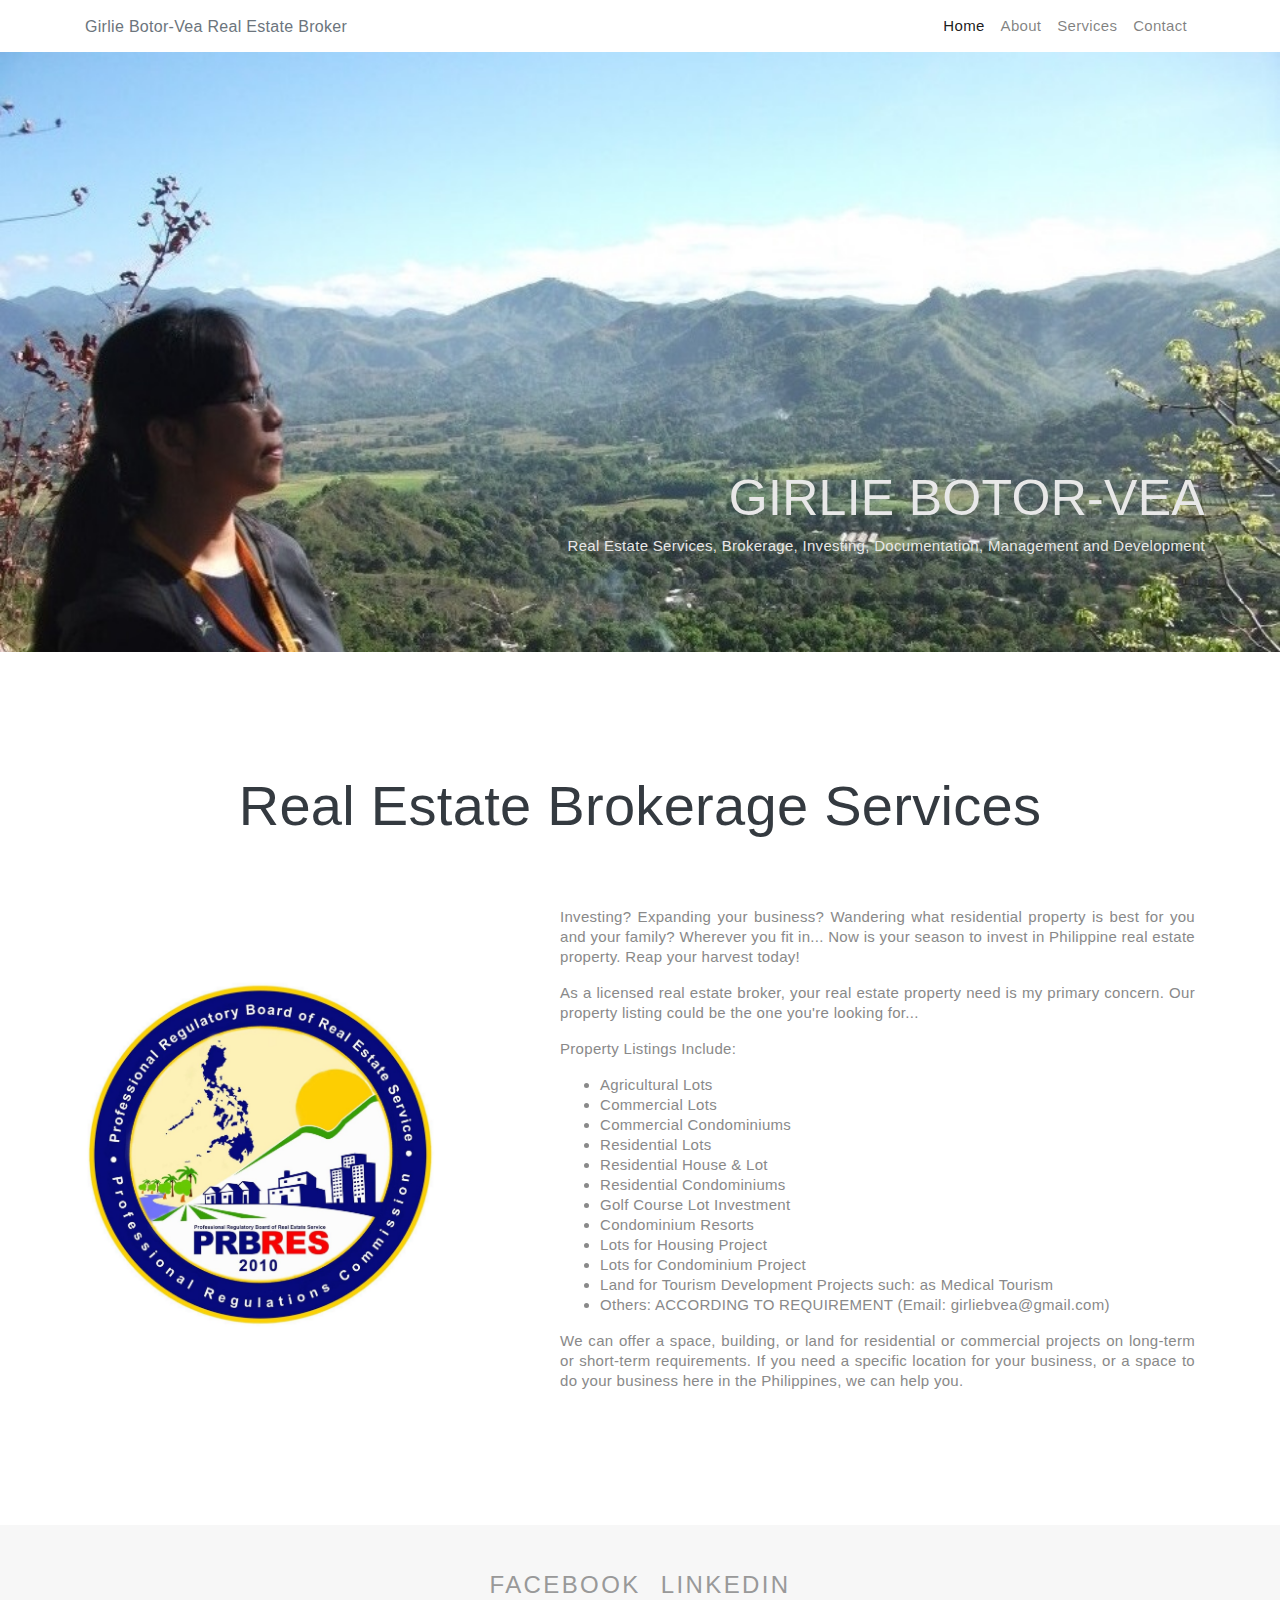
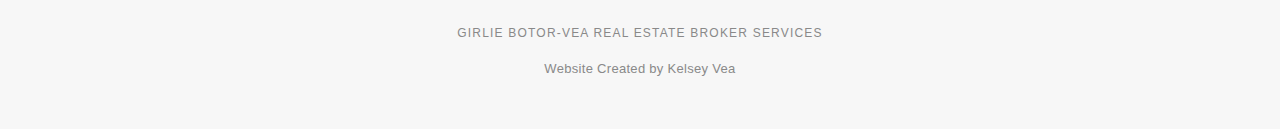
<file: index.html>
<!doctype html>
<html lang="en">
<head>
    <meta charset="utf-8">
    <meta name="viewport" content="width=device-width, initial-scale=1, shrink-to-fit=no">
    <link href="favicon.jpg" rel="icon">
    <link rel="stylesheet" href="https://cdn.jsdelivr.net/npm/bootstrap@4.3.1/dist/css/bootstrap.min.css" integrity="sha384-ggOyR0iXCbMQv3Xipma34MD+dH/1fQ784/j6cY/iJTQUOhcWr7x9JvoRxT2MZw1T" crossorigin="anonymous">
    <link rel="stylesheet" href="style.css">

    <script src="https://code.jquery.com/jquery-3.2.1.slim.min.js" integrity="sha384-KJ3o2DKtIkvYIK3UENzmM7KCkRr/rE9/Qpg6aAZGJwFDMVNA/GpGFF93hXpG5KkN" crossorigin="anonymous"></script>
    <script src="https://cdnjs.cloudflare.com/ajax/libs/popper.js/1.12.9/umd/popper.min.js" integrity="sha384-ApNbgh9B+Y1QKtv3Rn7W3mgPxhU9K/ScQsAP7hUibX39j7fakFPskvXusvfa0b4Q" crossorigin="anonymous"></script>
    <script src="https://maxcdn.bootstrapcdn.com/bootstrap/4.0.0/js/bootstrap.min.js" integrity="sha384-JZR6Spejh4U02d8jOt6vLEHfe/JQGiRRSQQxSfFWpi1MquVdAyjUar5+76PVCmYl" crossorigin="anonymous"></script>


    <title> Girlie Botor-Vea Real Estate Broker</title>


</head>
</head>

<body>

    <nav class="navbar navbar-expand-sm sticky-top navbar-light bg-white">
        <div class="container">
            <a class="navbar-brand" href="#"><small class="text-muted">Girlie Botor-Vea Real Estate Broker</small></a>
            <button class="navbar-toggler navbar-toggler-right" type="button" data-toggle="collapse" data-target="#navbar1">
                <span class="navbar-toggler-icon"></span>
            </button>
            <div class="collapse navbar-collapse" id="navbar1">
                <ul class="navbar-nav ml-auto">
                    <li class="nav-item active">
                    <a class="nav-link" href="#">Home</a>
                    </li>
                </ul>
                <ul class="navbar-nav ml-right">
                    <li class="nav-item">
                    <a class="nav-link" href="about.html">About</a>
                    </li>
                </ul>
                <ul class="navbar-nav ml-right">
                    <li class="nav-item">
                    <a class="nav-link" href="services.html">Services</a>
                    </li>
                </ul>
                <ul class="navbar-nav ml-right">
                    <li class="nav-item">
                    <a class="nav-link" href="contact.html">Contact</a>
                    </li>
                </ul>
            </div>
        </div>
    </nav>



<div class="homecover">
    <div class="row"> 
      <div class="col-lg-12"> 
        <img src="homecover.jpg" alt="test" class="img-fluid w-100"> 
        <div class="text-block">
            <h1>GIRLIE BOTOR-VEA</h1>
            <p>Real Estate Services, Brokerage, Investing, Documentation, Management and Development</p>

        </div>
      </div> 
    </div>  
</div> 


<br><br>
<br><br>
<br><br>


<div class="container h-100">
    <div class="d-flex flex-row justify-content-center h-100">
        <h1 class="display-4 text-dark">Real Estate Brokerage Services</h1>
  
      </div>
    </div> 

<br><br><br>

<div class="col-md-12">

    <div id="about" class="paddsection">
        <div class="container">
          <div class="row justify-content-between">
  
            <div class="col-lg-4">
              <br><br><br>
              <div class="div-img-bg">
                <div class="about-img position-relative">
                  <img src="favicon.jpg" class="img-fluid" alt="test">
                </div>
              </div>
            </div>
  
            <div class="col-lg-7">
              <div class="homedescription">
  
                <p class="text-justify">Investing?
                    Expanding your business? Wandering what residential property is best for you and your family?
                    Wherever you fit in... Now is your season to invest in Philippine real estate property. Reap your harvest today! </p>
                <p class="text-justify">As a licensed real estate broker, your real estate property need is my primary concern. Our property listing could be the one you're looking for...</p>
                <p class="text-justify">
                    Property Listings Include:</p>
                <p class="text-justify">
                    <ul>
                        <li>Agricultural Lots</li>
                        <li>Commercial Lots</li>
                        <li>Commercial Condominiums</li>
                        <li>Residential Lots</li>
                        <li>Residential House & Lot</li>
                        <li>Residential Condominiums</li>
                        <li>Golf Course Lot Investment</li>
                        <li>Condominium Resorts</li>
                        <li>Lots for Housing Project</li>
                        <li>Lots for Condominium Project</li>
                        <li>Land for Tourism Development Projects such: as Medical Tourism</li>
                        <li>Others: ACCORDING TO REQUIREMENT (Email: girliebvea@gmail.com)</li>
                    </ul>
                </p>
                <p class="text-justify">
                    We can offer a space, building, or land for residential or commercial projects on long-term or short-term requirements.
                    If you need a specific location for your business, or a space to do your business here in the Philippines, we can help you. 
                </p>



              </div>
  
            </div>
          </div>
        </div>
      </div>



</div>

<div class="d-flex">
    <img src="overlayhomecover.jpg" alt="test" style="width:100%;">

  </div>


  

<div id="footer" class="text-center">
    <div class="container">
      <div class="socials-media text-center">

        <ul class="list-unstyled">
          <li><a href="https://www.facebook.com/girliebotorvea.REALEstateBroker"><i class="fab fa-facebook-f"></i>Facebook</a></li>
          <li><a href="https://ph.linkedin.com/in/girlie-botor-vea-2839309b"><i class="fab fa-linkedin-in"></i>Linkedin</a></li>
        </ul>

      </div>
      <p>Girlie Botor-Vea Real Estate Broker Services</p>
      <div class="credits">
       Website Created by Kelsey Vea
      </div>

    </div>
  </div>




</body>
</html>
</file>
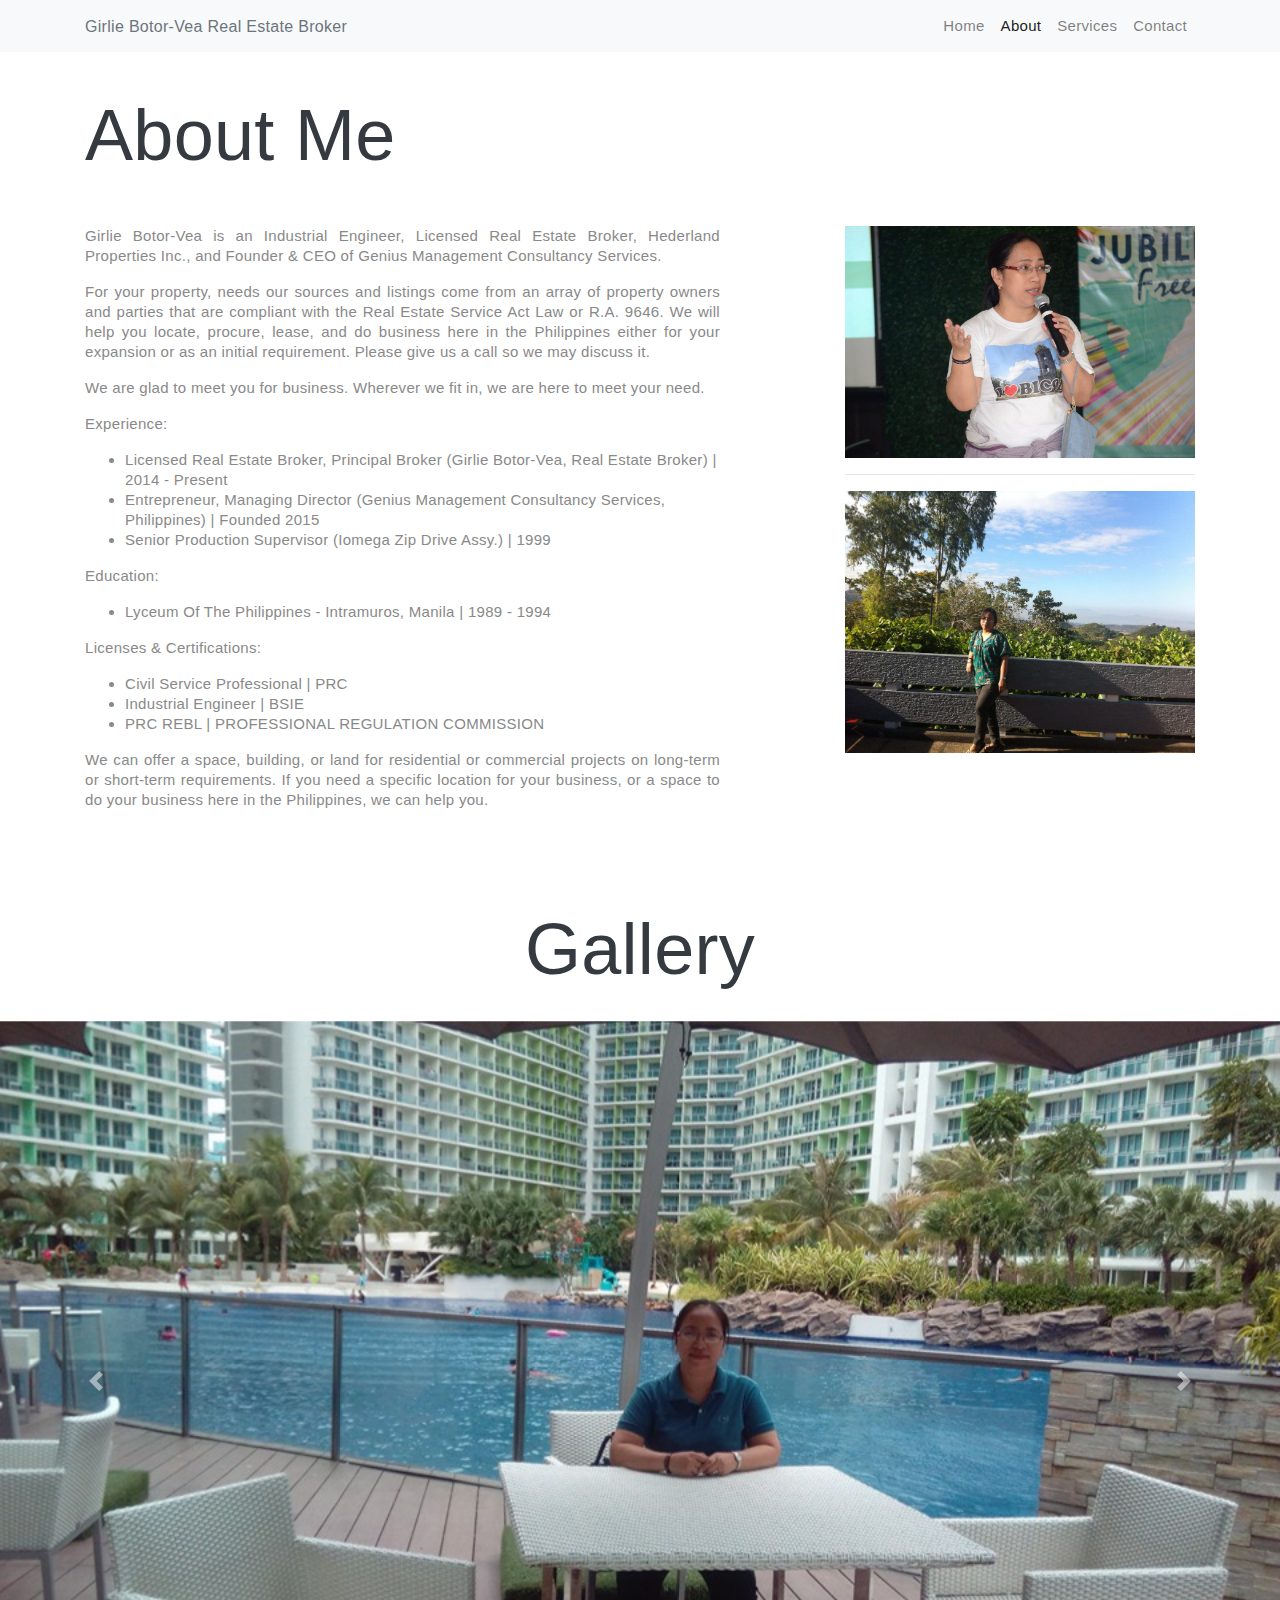
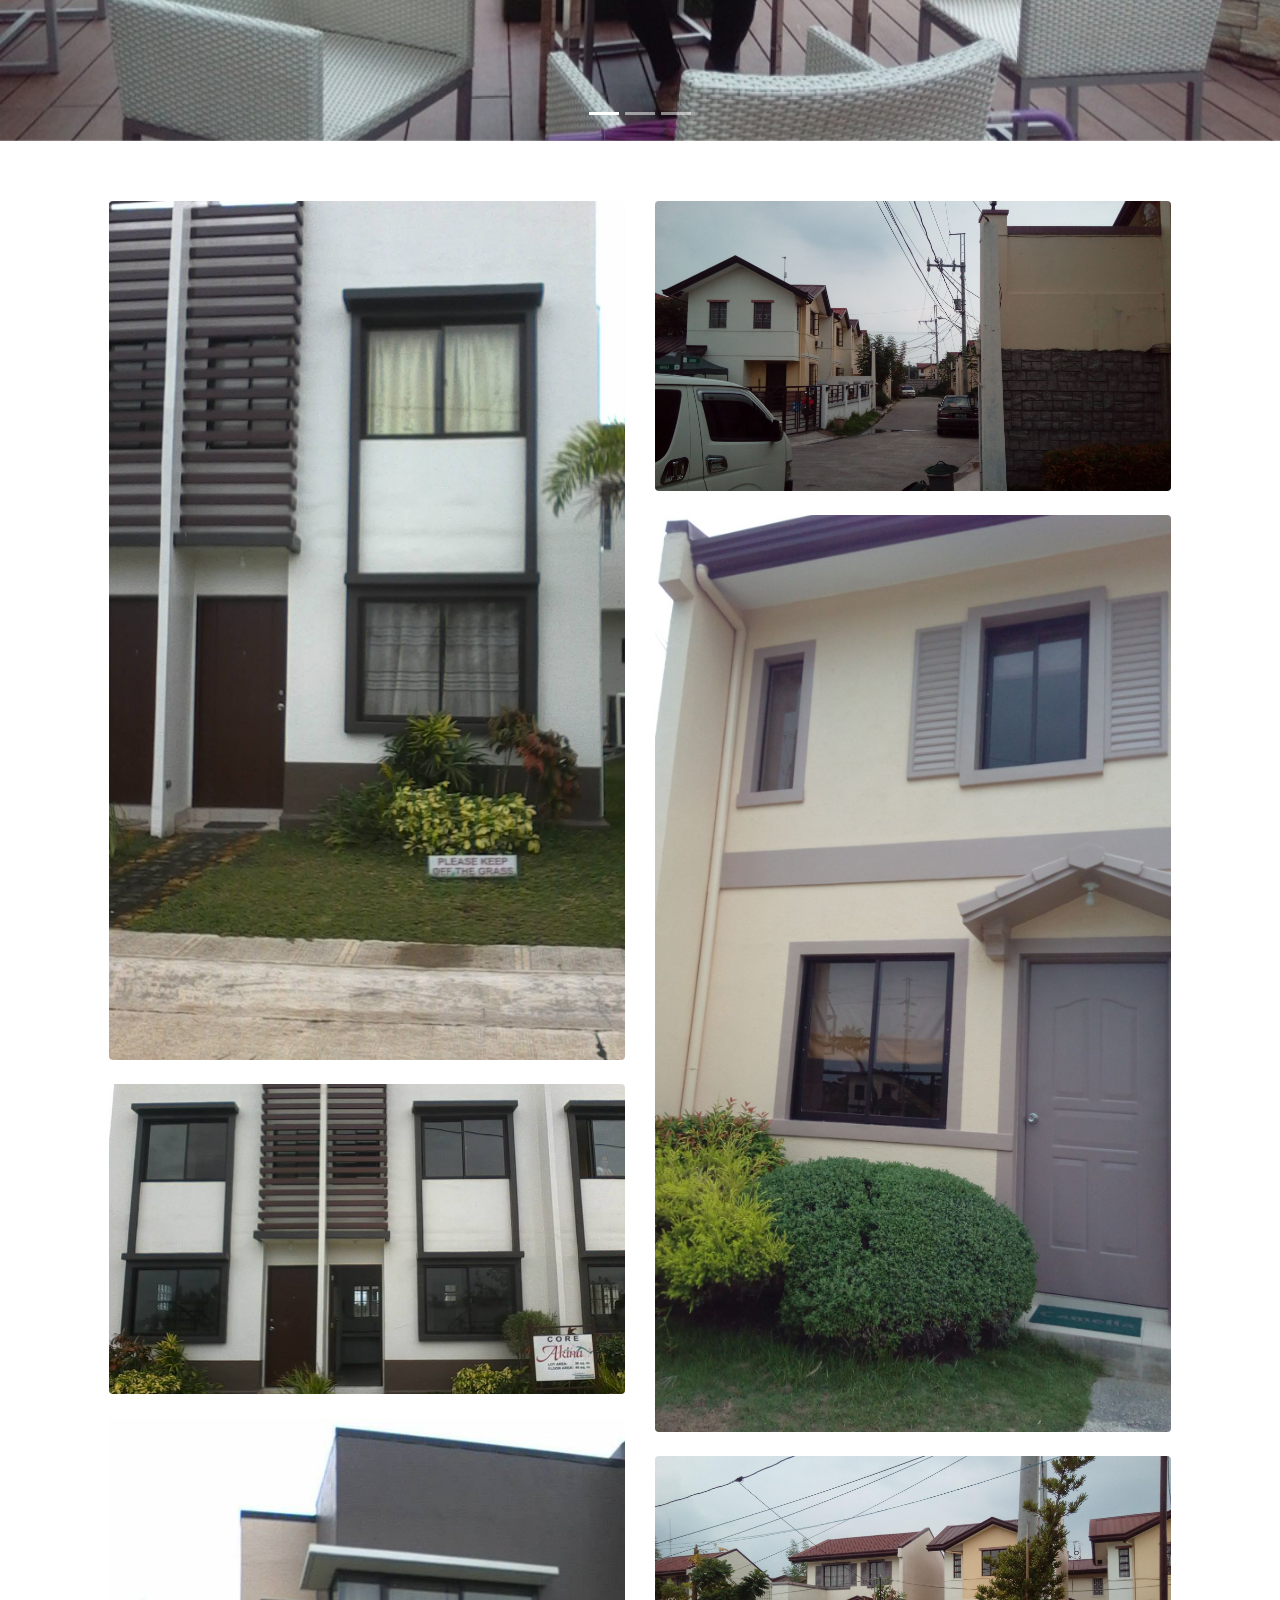
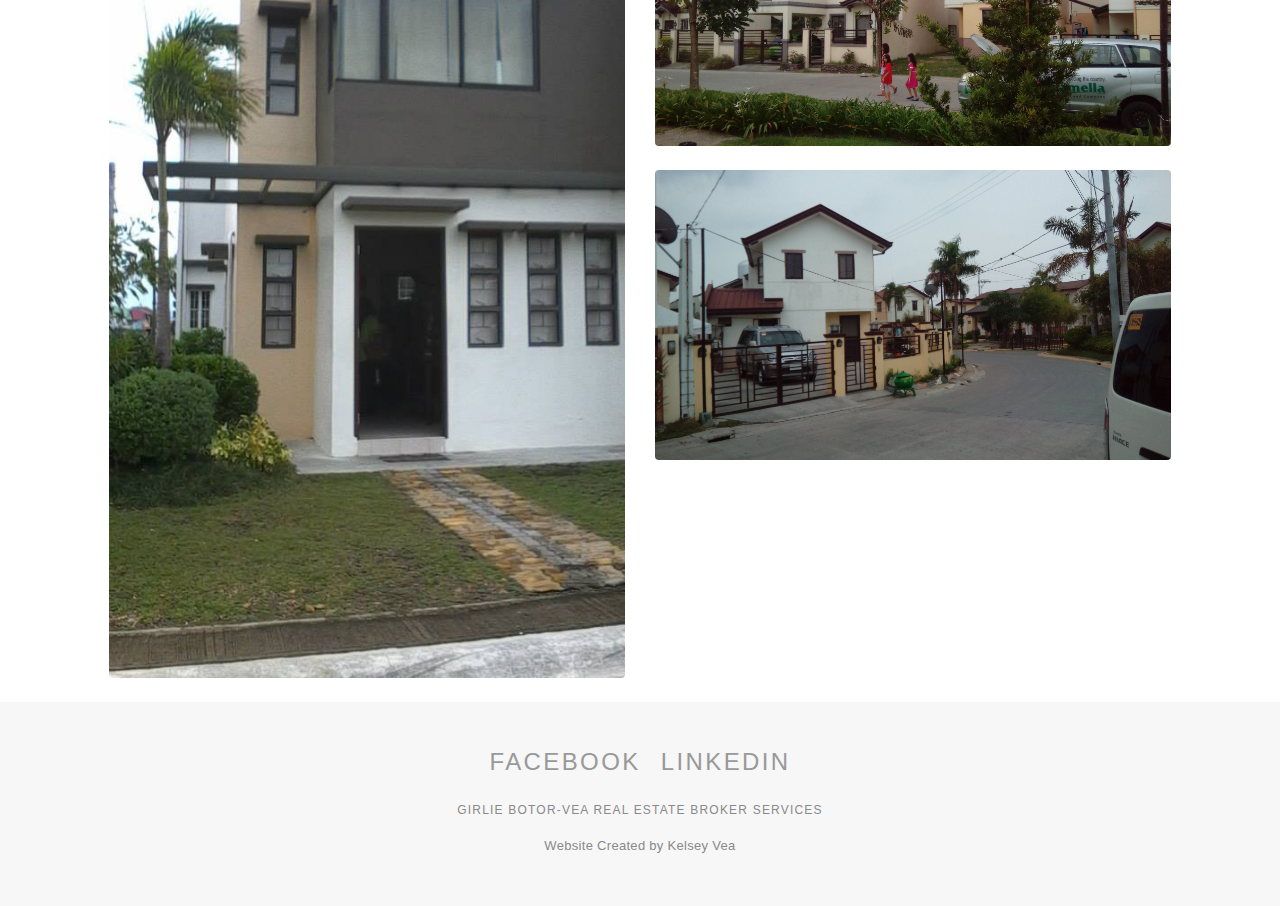
<file: about.html>
<!doctype html>
<html lang="en">
<head>
    <meta charset="utf-8">
    <meta name="viewport" content="width=device-width, initial-scale=1, shrink-to-fit=no">
    <link href="favicon.jpg" rel="icon">
    <link rel="stylesheet" href="https://cdn.jsdelivr.net/npm/bootstrap@4.3.1/dist/css/bootstrap.min.css" integrity="sha384-ggOyR0iXCbMQv3Xipma34MD+dH/1fQ784/j6cY/iJTQUOhcWr7x9JvoRxT2MZw1T" crossorigin="anonymous">
    <link rel="stylesheet" href="style.css">

    <script src="https://code.jquery.com/jquery-3.2.1.slim.min.js" integrity="sha384-KJ3o2DKtIkvYIK3UENzmM7KCkRr/rE9/Qpg6aAZGJwFDMVNA/GpGFF93hXpG5KkN" crossorigin="anonymous"></script>
<script src="https://cdnjs.cloudflare.com/ajax/libs/popper.js/1.12.9/umd/popper.min.js" integrity="sha384-ApNbgh9B+Y1QKtv3Rn7W3mgPxhU9K/ScQsAP7hUibX39j7fakFPskvXusvfa0b4Q" crossorigin="anonymous"></script>
<script src="https://maxcdn.bootstrapcdn.com/bootstrap/4.0.0/js/bootstrap.min.js" integrity="sha384-JZR6Spejh4U02d8jOt6vLEHfe/JQGiRRSQQxSfFWpi1MquVdAyjUar5+76PVCmYl" crossorigin="anonymous"></script>

    <title> Girlie Botor-Vea Real Estate Broker</title>


</head>
</head>

<body>

    <nav class="navbar navbar-expand-sm sticky-top navbar-light bg-light">
        <div class="container">
            <a class="navbar-brand" href="#"><small class="text-muted">Girlie Botor-Vea Real Estate Broker</small></a>
            <button class="navbar-toggler navbar-toggler-right" type="button" data-toggle="collapse" data-target="#navbar1">
                <span class="navbar-toggler-icon"></span>
            </button>
            <div class="collapse navbar-collapse" id="navbar1">
                <ul class="navbar-nav ml-auto">
                    <li class="nav-item">
                    <a class="nav-link" href="index.html">Home</a>
                    </li>
                </ul>
                <ul class="navbar-nav ml-right">
                    <li class="nav-item active">
                    <a class="nav-link" href="#">About</a>
                    </li>
                </ul>
                <ul class="navbar-nav ml-right">
                    <li class="nav-item">
                    <a class="nav-link" href="services.html">Services</a>
                    </li>
                </ul>
                <ul class="navbar-nav ml-right">
                    <li class="nav-item">
                    <a class="nav-link" href="contact.html">Contact</a>
                    </li>
                </ul>
            </div>
        </div>
    </nav>





<br><br>


<div class="container h-100">
  <div class="d-flex flex-column justify-content-center h-100">
      <h1 class="display-3 text-dark">About Me</h1>

    </div>
  </div> 

  

<br><br>

<div class="col-md-12">

    <div id="about" class="paddsection">
        <div class="container">
          <div class="row justify-content-between">
  
            
  
            <div class="col-lg-7">
              <div class="about-descr">
                <p class="text-justify">Girlie Botor-Vea is an Industrial Engineer, Licensed Real Estate Broker, Hederland Properties Inc., and Founder & CEO of Genius Management Consultancy Services.</p>  
                <p class="text-justify">For your property, needs our sources and listings come from an array of property owners and parties that are compliant with the Real Estate Service Act Law or R.A. 9646.
                  We will help you locate, procure, lease, and do business here in the Philippines either for your expansion or as an initial requirement. Please give us a call so we may discuss it. </p>
                <p class="text-justify">We are glad to meet you for business. Wherever we fit in, we are here to meet your need. </p>
                <p class="text-justify">
                    Experience:</p>
                <p class="text-justify">
                    <ul>
                        <li>Licensed Real Estate Broker, Principal Broker (Girlie Botor-Vea, Real Estate Broker) | 2014 - Present</li>
                        <li>Entrepreneur, Managing Director (Genius Management Consultancy Services, Philippines) | Founded 2015</li>
                        <li>Senior Production Supervisor (Iomega Zip Drive Assy.) | 1999</li>
                        
                    </ul>
                <p class="text-justify">
                      Education:</p>
                    <ul>
                        <li>Lyceum Of The Philippines - Intramuros, Manila | 1989 - 1994</li>
                    </ul>

                <p class="text-justify">
                      Licenses & Certifications:</p>
                    <ul>
                        <li>Civil Service Professional | PRC</li>
                        <li>Industrial Engineer | BSIE</li>
                        <li>PRC REBL | PROFESSIONAL REGULATION COMMISSION</li>
                    </ul>    

                <p class="text-justify">
                    We can offer a space, building, or land for residential or commercial projects on long-term or short-term requirements.
                    If you need a specific location for your business, or a space to do your business here in the Philippines, we can help you. 
                </p>



              </div>
  
            </div>


            <div class="col-lg-4">
              <div class="div-img-bg">
                <div class="about-img position-flex">
                  <img src="aboutgirlie.jpg" class="img-fluid" alt="test">
                  <hr>
                  <img src="aboutgirlie2.jpg" class="img-fluid" alt="test">
                </div>
              </div>
            </div>


          </div>
        </div>
      </div>



</div>



<br><br><br><br>

<div class="container h-100">
  <div class="d-flex flex-row justify-content-center h-100">
      <h1 class="display-3 text-dark">Gallery</h1>

    </div>
  </div> 

<br>


<div id="carouselExampleIndicators" class="carousel slide" data-ride="carousel">
  <ol class="carousel-indicators">
    <li data-target="#carouselExampleIndicators" data-slide-to="0" class="active"></li>
    <li data-target="#carouselExampleIndicators" data-slide-to="1"></li>
    <li data-target="#carouselExampleIndicators" data-slide-to="2"></li>
  </ol>
  <div class="carousel-inner">
    <div class="carousel-item active">
      <img class="d-block w-100" src="imagegallery.jpg" alt="First slide">
    </div>
    <div class="carousel-item">
      <img class="d-block w-100" src="licenseproof.jpg" alt="Second slide">
    </div>
    <div class="carousel-item">
      <img class="d-block w-100" src="imagegallery2.jpg" alt="Third slide">
    </div>
  </div>
  <a class="carousel-control-prev" href="#carouselExampleIndicators" role="button" data-slide="prev">
    <span class="carousel-control-prev-icon" aria-hidden="true"></span>
    <span class="sr-only">Previous</span>
  </a>
  <a class="carousel-control-next" href="#carouselExampleIndicators" role="button" data-slide="next">
    <span class="carousel-control-next-icon" aria-hidden="true"></span>
    <span class="sr-only">Next</span>
  </a>
</div>

<br><br><br>

<div class="row justify-content-md-center">
  <div class="col-lg-5">
    <img
      src="g1.jpg"
      class="w-100 shadow-1-strong rounded mb-4"
    />

    <img
      src="g2.jpg"
      class="w-100 shadow-1-strong rounded mb-4"
    />

    <img
      src="g3.jpg"
      class="w-100 shadow-1-strong rounded mb-4"
    />

  </div>

  <div class="col-lg-5">
    <img
      src="g4.jpg"
      class="w-100 shadow-1-strong rounded mb-4"
    />

    <img
      src="g6.jpg"
      class="w-100 shadow-1-strong rounded mb-4"
    />

    <img
      src="g5.jpg"
      class="w-100 shadow-1-strong rounded mb-4"
    />

    <img
      src="g8.jpg"
      class="w-100 shadow-1-strong rounded mb-4"
    />

  </div>
  
</div>
  

<div id="footer" class="text-center">
    <div class="container">
      <div class="socials-media text-center">

        <ul class="list-unstyled">
          <li><a href="https://www.facebook.com/girliebotorvea.REALEstateBroker"><i class="fab fa-facebook-f"></i>Facebook</a></li>
          <li><a href="https://ph.linkedin.com/in/girlie-botor-vea-2839309b"><i class="fab fa-linkedin-in"></i>Linkedin</a></li>
        </ul>

      </div>
      <p>Girlie Botor-Vea Real Estate Broker Services</p>
      <div class="credits">
       Website Created by Kelsey Vea
      </div>

    </div>
  </div>




</body>
</html>
</file>
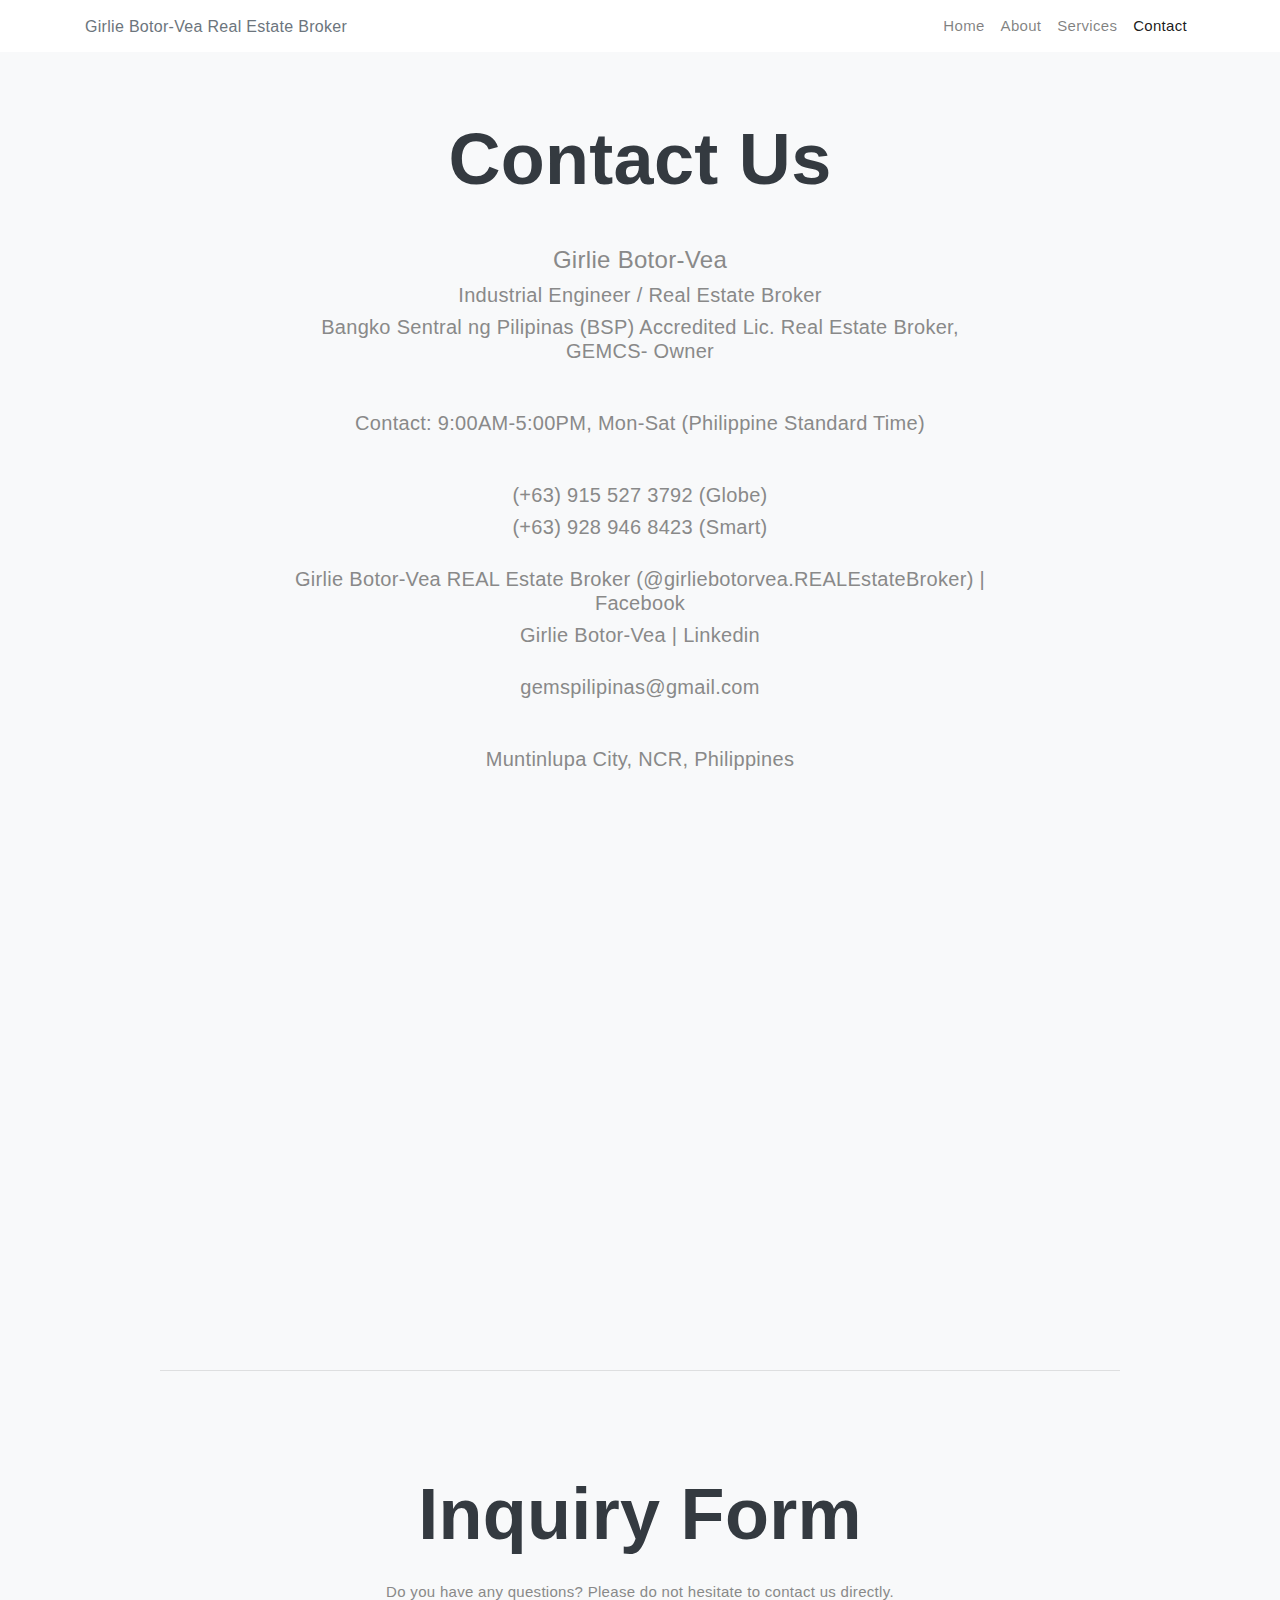
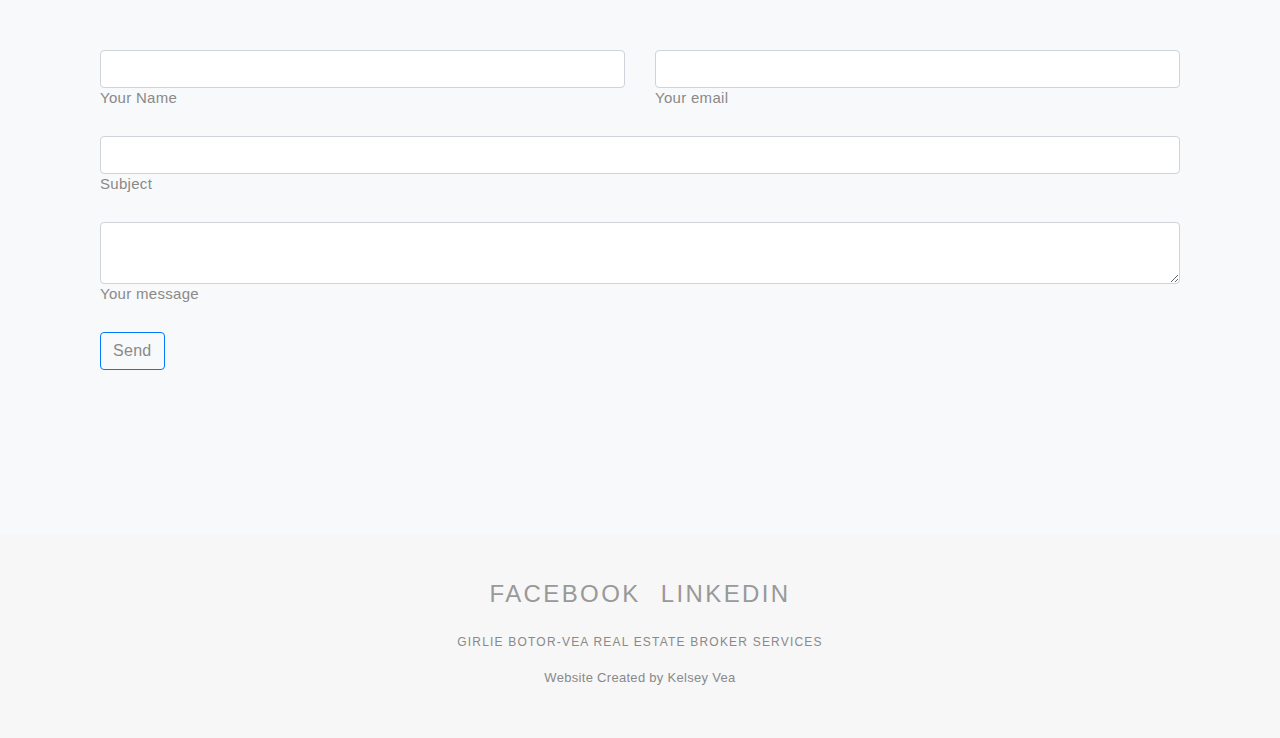
<file: contact.html>
<!doctype html>
<html lang="en">
<head>
    <meta charset="utf-8">
    <meta name="viewport" content="width=device-width, initial-scale=1, shrink-to-fit=no">
    <link href="favicon.jpg" rel="icon">
    <link rel="stylesheet" href="https://cdn.jsdelivr.net/npm/bootstrap@4.3.1/dist/css/bootstrap.min.css" integrity="sha384-ggOyR0iXCbMQv3Xipma34MD+dH/1fQ784/j6cY/iJTQUOhcWr7x9JvoRxT2MZw1T" crossorigin="anonymous">
    <link rel="stylesheet" href="style.css">

    <script src="https://code.jquery.com/jquery-3.2.1.slim.min.js" integrity="sha384-KJ3o2DKtIkvYIK3UENzmM7KCkRr/rE9/Qpg6aAZGJwFDMVNA/GpGFF93hXpG5KkN" crossorigin="anonymous"></script>
    <script src="https://cdnjs.cloudflare.com/ajax/libs/popper.js/1.12.9/umd/popper.min.js" integrity="sha384-ApNbgh9B+Y1QKtv3Rn7W3mgPxhU9K/ScQsAP7hUibX39j7fakFPskvXusvfa0b4Q" crossorigin="anonymous"></script>
    <script src="https://maxcdn.bootstrapcdn.com/bootstrap/4.0.0/js/bootstrap.min.js" integrity="sha384-JZR6Spejh4U02d8jOt6vLEHfe/JQGiRRSQQxSfFWpi1MquVdAyjUar5+76PVCmYl" crossorigin="anonymous"></script>
    

    <title> Girlie Botor-Vea Real Estate Broker</title>


</head>
<body class="bg-light">

    <nav class="navbar navbar-expand-sm sticky-top navbar-light bg-white">
        <div class="container">
            <a class="navbar-brand" href="#"><small class="text-muted">Girlie Botor-Vea Real Estate Broker</small></a>
            <button class="navbar-toggler navbar-toggler-right" type="button" data-toggle="collapse" data-target="#navbar1">
                <span class="navbar-toggler-icon"></span>
            </button>
            <div class="collapse navbar-collapse" id="navbar1">
                <ul class="navbar-nav ml-auto">
                    <li class="nav-item">
                    <a class="nav-link" href="index.html">Home</a>
                    </li>
                </ul>
                <ul class="navbar-nav ml-right">
                    <li class="nav-item">
                    <a class="nav-link" href="about.html">About</a>
                    </li>
                </ul>
                <ul class="navbar-nav ml-right">
                    <li class="nav-item">
                    <a class="nav-link" href="services.html">Services</a>
                    </li>
                </ul>
                <ul class="navbar-nav ml-right">
                    <li class="nav-item active">
                    <a class="nav-link" href="#">Contact</a>
                    </li>
                </ul>
            </div>
        </div>
    </nav>

    <section class="mb-4">

        <br><br>

        <h2 class="h1-responsive font-weight-bold text-center my-4 display-3 text-dark">Contact Us</h2>

        <br>
        
            <div class="container col-md-7 text-center">
                <ul class="list-unstyled mb-0">
                    <li>
                        <h4>Girlie Botor-Vea</h4>
                        <h5>Industrial Engineer / Real Estate Broker</h5>
                        <h5>Bangko Sentral ng Pilipinas (BSP) Accredited Lic. Real Estate Broker, GEMCS- Owner</h5>
                        <br>
                    </li>

                    <li>
                        <br>
                        <h5>Contact: 9:00AM-5:00PM, Mon-Sat (Philippine Standard Time)</h5>
                        <br>
                    </li>
    
                    <li>
                        <br>
                        <h5>(+63) 915 527 3792 (Globe)</h5>
                        <h5>(+63) 928 946 8423 (Smart)</h5>
                        <br>
                    </li>

                    <li>
                        <h5>Girlie Botor-Vea REAL Estate Broker (@girliebotorvea.REALEstateBroker) | Facebook</h5>
                        <h5>Girlie Botor-Vea | Linkedin</h5>
                        <br>
                    </li>
    
                    <li>
                        <h5>gemspilipinas@gmail.com</h5>
                        <br>
                    </li>

                    <li>
                        <br>
                        <h5>Muntinlupa City, NCR, Philippines</h5>
                        <br>
                    </li>
                </ul>
            <br>
            <iframe src="https://www.google.com/maps/embed?pb=!1m18!1m12!1m3!1d247139.14697297156!2d120.88055703753301!3d14.567754410201452!2m3!1f0!2f0!3f0!3m2!1i1024!2i768!4f13.1!3m3!1m2!1s0x3397c8d26026386d%3A0x5fed23daac9278d0!2sMetro%20Manila!5e0!3m2!1sen!2sph!4v1651166215139!5m2!1sen!2sph" width="600" height="450" style="border:0;" allowfullscreen="" loading="lazy" referrerpolicy="no-referrer-when-downgrade"></iframe>
            <br><br>
            </div>
        
        <br><br><br>

	<hr class="w-75">

	<br><br><br>
        
    
        <div class="container">
    
            <h2 class="h1-responsive font-weight-bold text-center my-4 display-3 text-dark">Inquiry Form</h2>

            <p class="text-center w-responsive mx-auto mb-5">Do you have any questions? Please do not hesitate to contact us directly.</p>

            <div class="col-md-12 mb-md-0 mb-6">
                <form id="contactform" name="contactform" action="..." method="...">
    

                    <div class="row">
    

                        <div class="col-md-6">
                            <div class="md-form mb-0">
                                <input type="text" id="name" name="name" class="form-control">
                                <label for="name" class="">Your Name</label>
                            </div>
                        </div>



                        <div class="col-md-6">
                            <div class="md-form mb-0">
                                <input type="text" id="email" name="email" class="form-control">
                                <label for="email" class="">Your email</label>
                            </div>
                        </div>

    
                    </div>

                    <br>

                    <div class="row">
                        <div class="col-md-12">
                            <div class="md-form mb-0">
                                <input type="text" id="subject" name="subject" class="form-control">
                                <label for="subject" class="">Subject</label>
                            </div>
                        </div>
                    </div>

                    <br>

                    <div class="row">
    

                        <div class="col-md-12">
    
                            <div class="md-form">
                                <textarea type="text" id="message" name="message" rows="2" class="form-control md-textarea"></textarea>
                                <label for="message">Your message</label>
                            </div>
    
                        </div>
                    </div>

    
                </form>

                <br>
    
                <div class="text-center text-md-left">
                    <a class="btn btn-primary bg-light" onclick="document.getElementById('contact-form').submit();">Send</a>
                </div>
                <div class="status"></div>
            </div>

            <br>

            

    
        </div>
    
    </section>

    <br><br><br>
    <br><br><br>

    <div id="footer" class="text-center">
        <div class="container">
          <div class="socials-media text-center">
    
            <ul class="list-unstyled">
              <li><a href="https://www.facebook.com/girliebotorvea.REALEstateBroker"><i class="fab fa-facebook-f"></i>Facebook</a></li>
              <li><a href="https://ph.linkedin.com/in/girlie-botor-vea-2839309b"><i class="fab fa-linkedin-in"></i>Linkedin</a></li>
            </ul>
    
          </div>
          <p>Girlie Botor-Vea Real Estate Broker Services</p>
          <div class="credits">
           Website Created by Kelsey Vea
          </div>
    
        </div>
      </div>


</body>
</html>
</file>
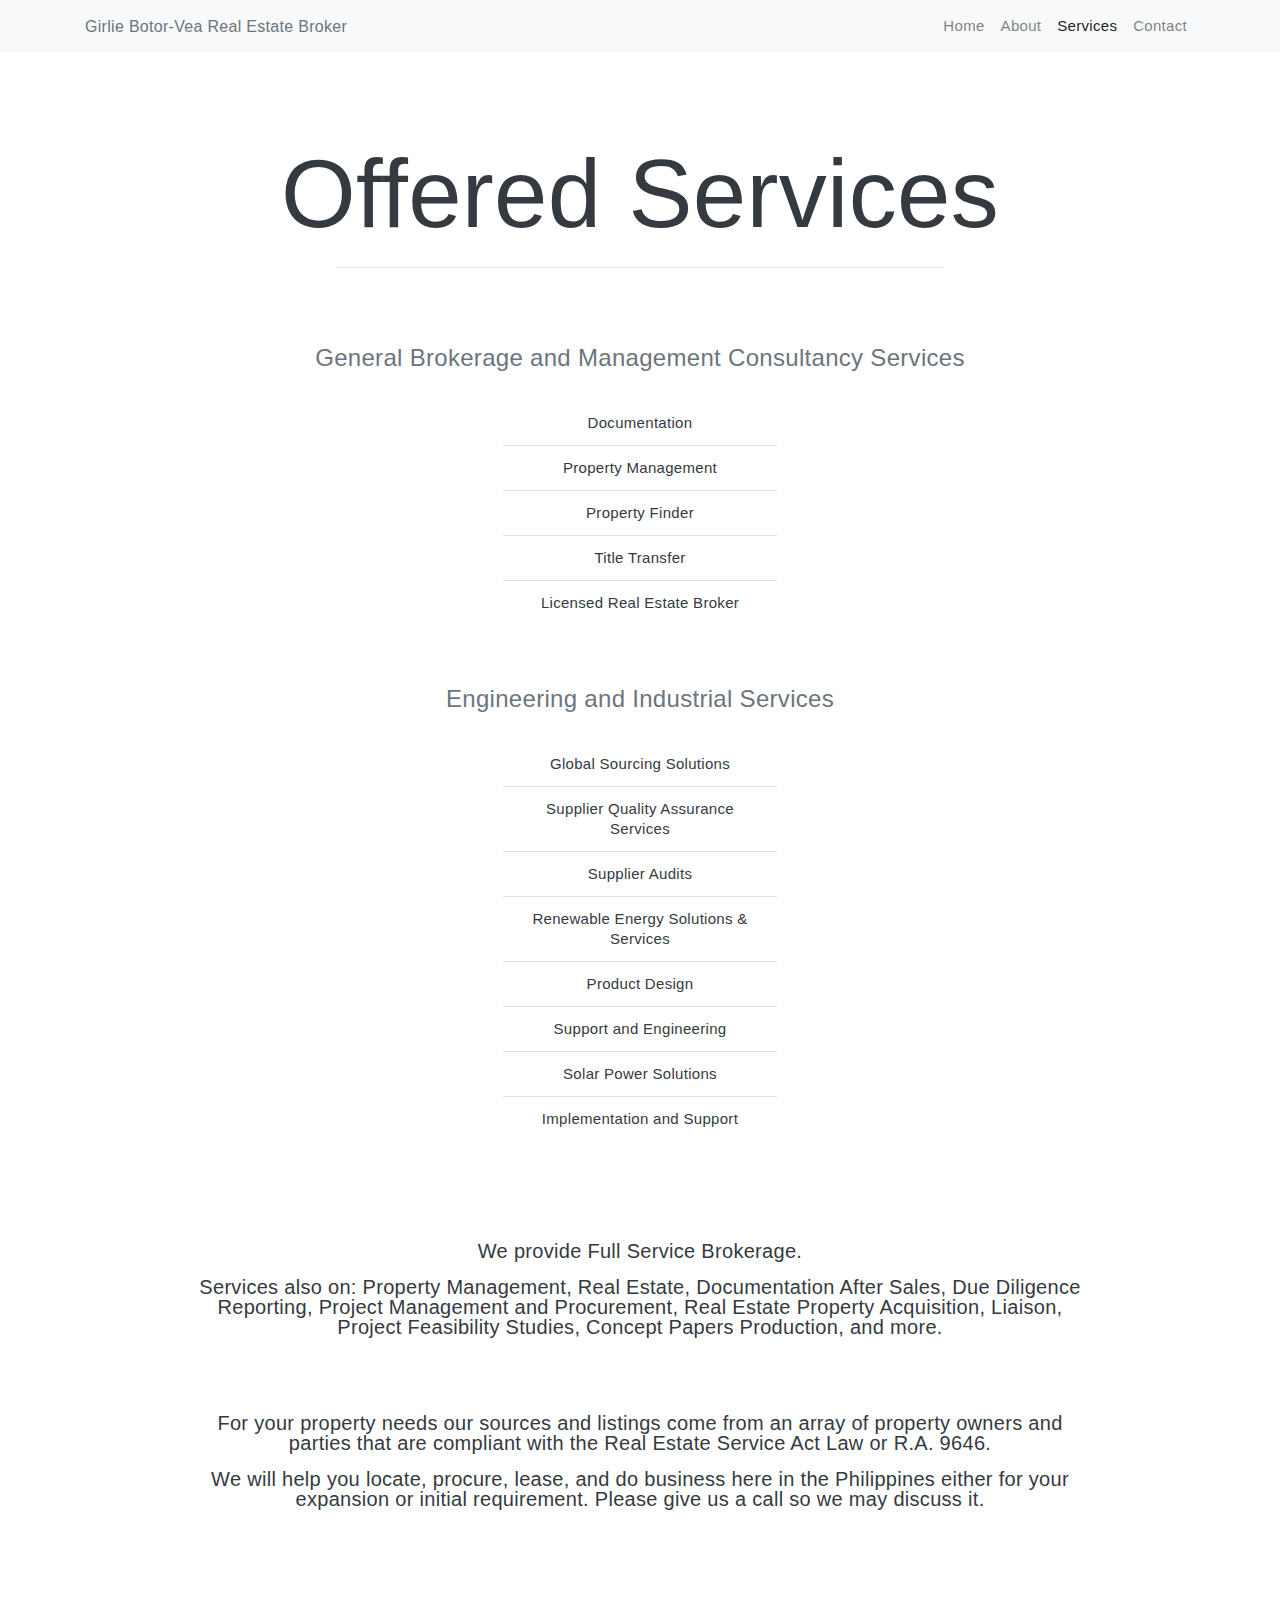
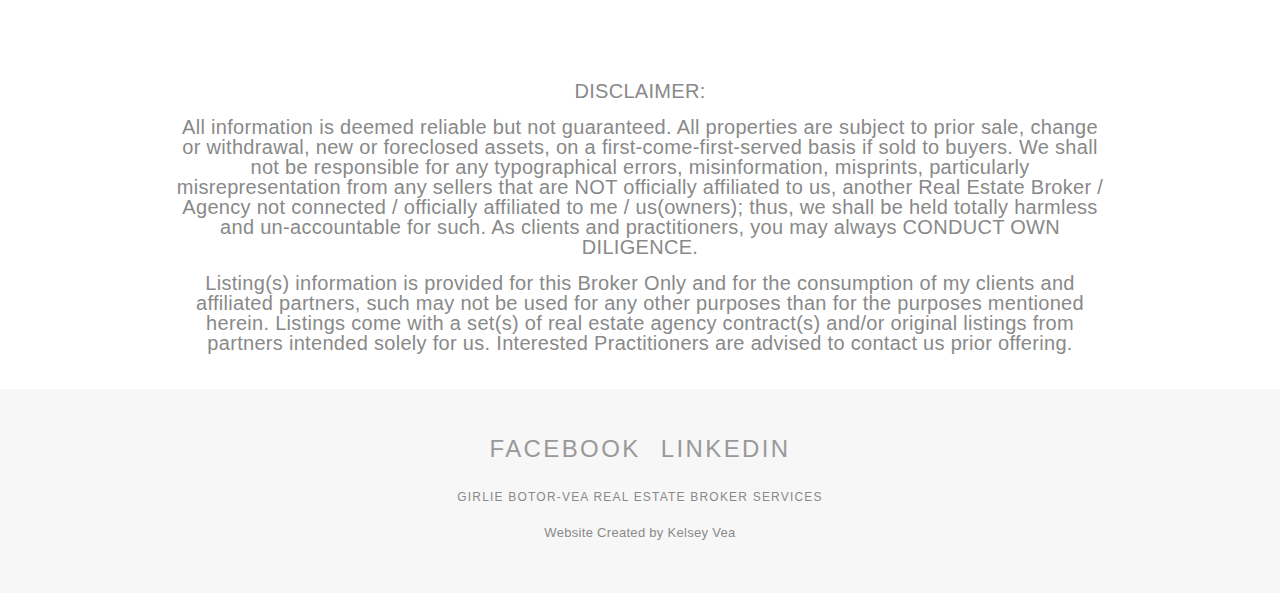
<file: services.html>
<!doctype html>
<html lang="en">
<head>
    <meta charset="utf-8">
    <meta name="viewport" content="width=device-width, initial-scale=1, shrink-to-fit=no">
    <link href="favicon.jpg" rel="icon">
    <link rel="stylesheet" href="https://cdn.jsdelivr.net/npm/bootstrap@4.3.1/dist/css/bootstrap.min.css" integrity="sha384-ggOyR0iXCbMQv3Xipma34MD+dH/1fQ784/j6cY/iJTQUOhcWr7x9JvoRxT2MZw1T" crossorigin="anonymous">
    <link rel="stylesheet" href="style.css">

    <script src="https://code.jquery.com/jquery-3.2.1.slim.min.js" integrity="sha384-KJ3o2DKtIkvYIK3UENzmM7KCkRr/rE9/Qpg6aAZGJwFDMVNA/GpGFF93hXpG5KkN" crossorigin="anonymous"></script>
    <script src="https://cdnjs.cloudflare.com/ajax/libs/popper.js/1.12.9/umd/popper.min.js" integrity="sha384-ApNbgh9B+Y1QKtv3Rn7W3mgPxhU9K/ScQsAP7hUibX39j7fakFPskvXusvfa0b4Q" crossorigin="anonymous"></script>
    <script src="https://maxcdn.bootstrapcdn.com/bootstrap/4.0.0/js/bootstrap.min.js" integrity="sha384-JZR6Spejh4U02d8jOt6vLEHfe/JQGiRRSQQxSfFWpi1MquVdAyjUar5+76PVCmYl" crossorigin="anonymous"></script>
    

    <title> Girlie Botor-Vea Real Estate Broker</title>


</head>
<body>

    <nav class="navbar navbar-expand-sm sticky-top navbar-light bg-light">
        <div class="container">
            <a class="navbar-brand" href="#"><small class="text-muted">Girlie Botor-Vea Real Estate Broker</small></a>
            <button class="navbar-toggler navbar-toggler-right" type="button" data-toggle="collapse" data-target="#navbar1">
                <span class="navbar-toggler-icon"></span>
            </button>
            <div class="collapse navbar-collapse" id="navbar1">
                <ul class="navbar-nav ml-auto">
                    <li class="nav-item">
                    <a class="nav-link" href="index.html">Home</a>
                    </li>
                </ul>
                <ul class="navbar-nav ml-right">
                    <li class="nav-item">
                    <a class="nav-link" href="about.html">About</a>
                    </li>
                </ul>
                <ul class="navbar-nav ml-right">
                    <li class="nav-item active">
                    <a class="nav-link" href="#">Services</a>
                    </li>
                </ul>
                <ul class="navbar-nav ml-right">
                    <li class="nav-item">
                    <a class="nav-link" href="contact.html">Contact</a>
                    </li>
                </ul>
            </div>
        </div>
    </nav>

    <div class="jumbotron text-center bg-white text-dark">
      <br>
        <h1 class="display-1">Offered Services</h1>
        <hr class="w-50">
        
        <br><br>
        <br>
        <h4 class="text-muted">General Brokerage and Management Consultancy Services</h4>
        <br>
        
            <div class="container w-25">
            <ul class="list-group list-group-flush">
                <li class="list-group-item">Documentation</li>
                <li class="list-group-item">Property Management</li>
                <li class="list-group-item">Property Finder</li>
                <li class="list-group-item">Title Transfer</li>
                <li class="list-group-item">Licensed Real Estate Broker</li>
            </ul>   
            </div>

        <br><br><br>
        <h4 class="text-muted">Engineering and Industrial Services</h4>
        <br>
            
            <div class="container w-25">
            <ul class="list-group list-group-flush">
                  <li class="list-group-item">Global Sourcing Solutions</li>
                  <li class="list-group-item">Supplier Quality Assurance Services</li>
                  <li class="list-group-item">Supplier Audits</li>
                  <li class="list-group-item">Renewable Energy Solutions & Services</li>
                  <li class="list-group-item">Product Design</li>
                  <li class="list-group-item">Support and Engineering</li>
                  <li class="list-group-item">Solar Power Solutions</li>
                  <li class="list-group-item">Implementation and Support</li>
            </ul>   
            </div> 
            
            <br><br><br><br><br>
        
        <div class="container w-75">
        <p class="text-center lead"><strong>We provide Full Service Brokerage.</strong></p>
        <p class="text-center lead">Services also on: Property Management, Real Estate, Documentation After Sales, Due Diligence Reporting, Project Management and Procurement, Real Estate Property Acquisition, Liaison, Project Feasibility Studies, Concept Papers Production, and more.
        </div>
        <br><br><br>
        <div class="container w-75">
        <p class="lead">For your property needs our sources and listings come from an array of property owners and parties that are compliant with the Real Estate Service Act Law or R.A. 9646.</p>
        <p class="lead">We will help you locate, procure, lease, and do business here in the Philippines either for your expansion or initial requirement. Please give us a call so we may discuss it.</p>      
        </div>

            
            
      </div>

      <br><br>

      <div class="container w-75">
      <br>
        <p class="text-center lead">DISCLAIMER:</p>
        <p class="text-center lead">All information is deemed reliable but not guaranteed. All properties are subject to prior sale, change or withdrawal, new or foreclosed assets, on a first-come-first-served basis if sold to buyers. We shall not be responsible for any typographical errors, misinformation, misprints, particularly misrepresentation from any sellers that are NOT officially affiliated to us, another Real Estate Broker / Agency not connected / officially affiliated to me / us(owners); thus, we shall be held totally harmless and un-accountable for such. As clients and practitioners, you may always CONDUCT OWN DILIGENCE.</p>
        <p class="text-center lead">Listing(s) information is provided for this Broker Only and for the consumption of my clients and affiliated partners, such may not be used for any other purposes than for the purposes mentioned herein. Listings come with a set(s) of real estate agency contract(s) and/or original listings from partners intended solely for us. Interested Practitioners are advised to contact us prior offering.</p>    
      <br>
      </div>


    
      <div id="footer" class="text-center">
        <div class="container">
          <div class="socials-media text-center">
    
            <ul class="list-unstyled">
              <li><a href="https://www.facebook.com/girliebotorvea.REALEstateBroker"><i class="fab fa-facebook-f"></i>Facebook</a></li>
              <li><a href="https://ph.linkedin.com/in/girlie-botor-vea-2839309b"><i class="fab fa-linkedin-in"></i>Linkedin</a></li>
            </ul>
    
          </div>
          <p>Girlie Botor-Vea Real Estate Broker Services</p>
          <div class="credits">
           Website Created by Kelsey Vea
          </div>
    
        </div>
      </div>

</body>
</html>
</file>
<file: style.css>
html {
    scroll-behavior: smooth;
  }

body {
  background: #ffffff;
  color: #898989;
  font-family: "Poppins", helvetica;
  font-size: 15px;
  font-weight: 300;
  line-height: 20px;
  letter-spacing: 0.02em;
  overflow-x: hidden;
  margin: 0 auto;
  padding: 0;
  box-sizing: border-box;
}



  #footer {
    background: #f7f7f7;
    padding-top: 50px;
    padding-bottom: 50px;
  }
  
  #footer .socials-media {
    width: 100%;
  }
  
  #footer .socials-media ul {
    display: inline-block;
    float: none;
    margin: 0 0 20px 0;
  }
  
  #footer .socials-media ul li {
    float: left;
    margin-left: 10px;
    margin-right: 10px;
  }
  
  #footer .socials-media ul li a {
    font-size: 24px;
    color: #999;
    letter-spacing: 0.1em;
    font-weight: 500;
    background: transparent;
    text-transform: uppercase;
    transition: all 0.5s ease-in-out 0s;
  }
  
  #footer .socials-media ul li a:hover {
    color: #b8a07e;
    transition: all 0.5s ease-in-out 0s;
  }
  
  #footer p {
    font-size: 12px;
    letter-spacing: 0.1em;
    font-weight: 500;
    margin-top: 0;
    text-transform: uppercase;
  }
  
  .credits {
    font-size: 13px;
  }



  /* Container holding the image and the text */
.container {
    position: relative;
  }
  
  /* Bottom right text */
  .text-block {
    
    font-family: "SF Pro Display","SF Pro Icons","Helvetica Neue","Helvetica","Arial",sans-serif;
    text-align: right;
    position: absolute;
    bottom: 170px;
    right: 90px;
    color: rgb(232, 232, 232);
    padding-left: 20px;
    padding-right: 20px;
    padding-top: 10px;

  }

  div.text-block h1 {
    font-size: 50px;
  }

  .div-img-bg {
    top: 10px;
  }

  @media (max-width: 575.98px)
  {
    .text-block {
    
        width: 80%;
        bottom: 10px;
        padding-left: 0;
        right: 15px;
        color: rgb(50, 49, 46);
    
      }
    
      div.text-block h1 {
        font-size: 50px;
      }
  }

  @media (max-width: 400px)
  {
    .text-block {
    
        width: 80%;
        bottom: 10px;
        padding-left: 0;
        right: 15px;
        color: rgb(50, 49, 46);
    
      }
    
      div.text-block h1 {
        font-size: 50px;
      }
  }

  @media (max-width: 800px)
  {
    .text-block
    {
        width: 80%;
        bottom: 30px;
        padding-left: 0;
        right: 20px;
        color: rgb(50, 49, 46);
    }

  }


  @media (max-width: 1000px)
  {
    .text-block
    {
        width: 80%;
        bottom: 30px;
        padding-left: 0;
        right: 20px;
    }

  }

  @media (max-width: 1200px)
  {
    .text-block
    {
        width: 80%;
        bottom: 30px;
        padding-left: 0;
        right: 20px;
    }

  }

  @media (max-width: 1600px)
  {
    .text-block
    {
        width: 80%;
        bottom: 80px;
        padding-left: 0;
        right: 70px;
    }

  }
</file>
